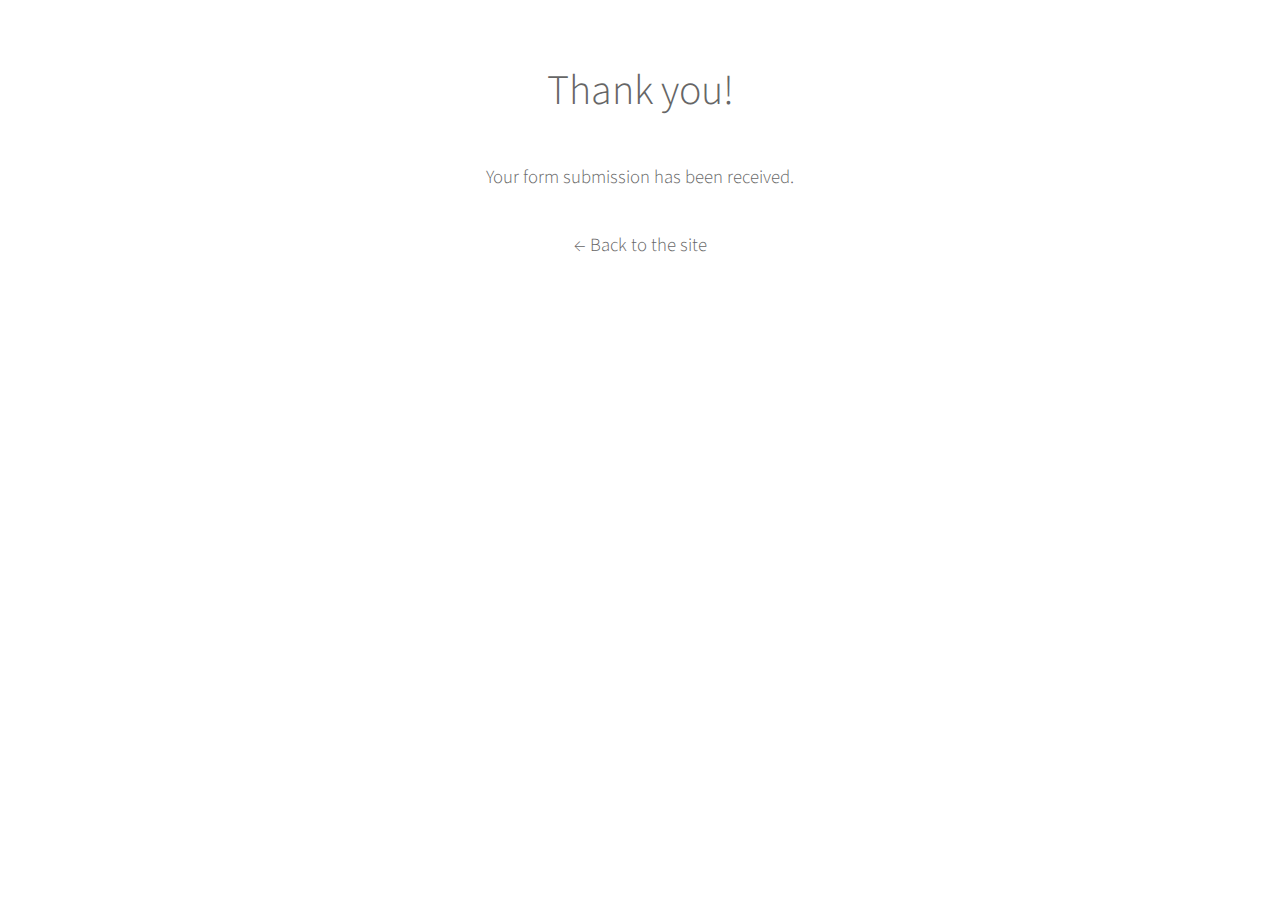
<file: pages/thankyou.html>
<!DOCTYPE html>
<html>
  <head>
    <title>Thank you!</title>
    <meta charset="utf-8" />
    <meta
      name="viewport"
      content="width=device-width, initial-scale=1, user-scalable=no"
    />
    <link rel="stylesheet" href="../assets/css/main.css" />
    <noscript><link rel="stylesheet" href="../assets/css/noscript.css" /></noscript>
  </head>
  <body class="is-preload">
    <div style="text-align: center">
      <div class="">
        <h1>Thank you!</h1>
      </div>
      <p>Your form submission has been received.</p>
      <a style="text-decoration: none; border-bottom: 0px" href="https://shepardchris.com"
        >← Back to the site</a
      >
    </div>
  </body>
</html>
</file>
<file: assets/css/noscript.css>
/*
	Photon by HTML5 UP
	html5up.net | @ajlkn
	Free for personal and commercial use under the CCA 3.0 license (html5up.net/license)
*/

/* Header */

	body.is-preload #header .inner {
		-moz-transform: none;
		-webkit-transform: none;
		-ms-transform: none;
		transform: none;
		opacity: 1;
	}

		body.is-preload #header .inner .actions {
			-moz-transform: none;
			-webkit-transform: none;
			-ms-transform: none;
			transform: none;
			opacity: 1;
		}

	body.is-preload #header:after {
		opacity: 0;
	}
</file>
<file: assets/css/main.css>
@import url("fontawesome-all.min.css");
@import url("https://fonts.googleapis.com/css?family=Source+Sans+Pro:300,300italic,400,400italic");

/*
	Photon by HTML5 UP
	html5up.net | @ajlkn
	Free for personal and commercial use under the CCA 3.0 license (html5up.net/license)
*/

html,
body,
div,
span,
applet,
object,
iframe,
h1,
h2,
h3,
h4,
h5,
h6,
p,
blockquote,
pre,
a,
abbr,
acronym,
address,
big,
cite,
code,
del,
dfn,
em,
img,
ins,
kbd,
q,
s,
samp,
small,
strike,
strong,
sub,
sup,
tt,
var,
b,
u,
i,
center,
dl,
dt,
dd,
ol,
ul,
li,
fieldset,
form,
label,
legend,
table,
caption,
tbody,
tfoot,
thead,
tr,
th,
td,
article,
aside,
canvas,
details,
embed,
figure,
figcaption,
footer,
header,
hgroup,
menu,
nav,
output,
ruby,
section,
summary,
time,
mark,
audio,
video {
  margin: 0;
  padding: 0;
  border: 0;
  font-size: 100%;
  font: inherit;
  vertical-align: baseline;
}

article,
aside,
details,
figcaption,
figure,
footer,
header,
hgroup,
menu,
nav,
section {
  display: block;
}

body {
  line-height: 1;
}

ol,
ul {
  list-style: none;
}

blockquote,
q {
  quotes: none;
}

blockquote:before,
blockquote:after,
q:before,
q:after {
  content: "";
  content: none;
}

table {
  border-collapse: collapse;
  border-spacing: 0;
}

body {
  -webkit-text-size-adjust: none;
}

mark {
  background-color: transparent;
  color: inherit;
}

input::-moz-focus-inner {
  border: 0;
  padding: 0;
}

input,
select,
textarea {
  -moz-appearance: none;
  -webkit-appearance: none;
  -ms-appearance: none;
  appearance: none;
}

/* Basic */

html {
  box-sizing: border-box;
}

*,
*:before,
*:after {
  box-sizing: inherit;
}

body {
  background: #fff;
}

body.is-preload *,
body.is-preload *:before,
body.is-preload *:after {
  -moz-animation: none !important;
  -webkit-animation: none !important;
  -ms-animation: none !important;
  animation: none !important;
  -moz-transition: none !important;
  -webkit-transition: none !important;
  -ms-transition: none !important;
  transition: none !important;
}

body,
input,
select,
textarea {
  color: #666;
  font-family: "Source Sans Pro", Helvetica, sans-serif;
  font-size: 16pt;
  font-weight: 300;
  line-height: 1.65em;
}

a {
  -moz-transition: color 0.2s ease-in-out, border-color 0.2s ease-in-out;
  -webkit-transition: color 0.2s ease-in-out, border-color 0.2s ease-in-out;
  -ms-transition: color 0.2s ease-in-out, border-color 0.2s ease-in-out;
  transition: color 0.2s ease-in-out, border-color 0.2s ease-in-out;
  border-bottom: dotted 1px #666;
  color: inherit;
  text-decoration: none;
}

a:hover {
  border-bottom-color: transparent !important;
  color: #6bd4c8;
}

strong,
b {
  color: #555;
  font-weight: 400;
}

em,
i {
  font-style: italic;
}

p {
  margin: 0 0 2em 0;
}

h1,
h2,
h3,
h4,
h5,
h6 {
  /* color: #555; */
  line-height: 1em;
  margin: 1.5em 0 1em 0;
}

h1 a,
h2 a,
h3 a,
h4 a,
h5 a,
h6 a {
  color: inherit;
  text-decoration: none;
}

h1 {
  font-size: 2.25em;
  line-height: 1.35em;
}

h2 {
  font-size: 2em;
  line-height: 1.35em;
}

h3 {
  font-size: 1.35em;
  line-height: 1.5em;
}

h4 {
  font-size: 1.25em;
  line-height: 1.5em;
}

h5 {
  font-size: 0.9em;
  line-height: 1.5em;
}

h6 {
  font-size: 0.7em;
  line-height: 1.5em;
}

sub {
  font-size: 0.8em;
  position: relative;
  top: 0.5em;
}

sup {
  font-size: 0.8em;
  position: relative;
  top: -0.5em;
}

hr {
  border: 0;
  border-bottom: solid 1px rgba(144, 144, 144, 0.5);
  margin: 2em 0;
}

hr.major {
  margin: 3em 0;
}

blockquote {
  border-left: solid 4px rgba(144, 144, 144, 0.5);
  font-style: italic;
  margin: 0 0 2em 0;
  padding: 0.5em 0 0.5em 2em;
}

code {
  background: rgba(144, 144, 144, 0.075);
  border-radius: 4px;
  border: solid 1px rgba(144, 144, 144, 0.5);
  font-family: "Courier New", monospace;
  font-size: 0.9em;
  margin: 0 0.25em;
  padding: 0.25em 0.65em;
}

pre {
  -webkit-overflow-scrolling: touch;
  font-family: "Courier New", monospace;
  font-size: 0.9em;
  margin: 0 0 2em 0;
}

pre code {
  display: block;
  line-height: 1.75em;
  padding: 1em 1.5em;
  overflow-x: auto;
}

.align-left {
  text-align: left;
}

.align-center {
  text-align: center;
}

.align-right {
  text-align: right;
}

/* Container */

.techicon {
  max-width: 450px;
}

.container {
  margin: 0 auto;
  max-width: calc(100% - 4em);
  width: 60em;
}

.container.xsmall {
  width: 15em;
}

.container.small {
  width: 30em;
}

.container.medium {
  width: 45em;
}

.container.large {
  width: 75em;
}

.container.xlarge {
  width: 90em;
}

.container.max {
  width: 100%;
}

@media screen and (max-width: 980px) {
  .container {
    max-width: 100% !important;
    width: 100% !important;
  }
}

@media screen and (max-width: 480px) {
  .container {
    max-width: calc(100% - 3em);
  }
}

/* Row */

.row {
  display: flex;
  flex-wrap: wrap;
  box-sizing: border-box;
  align-items: stretch;
}

.row > * {
  box-sizing: border-box;
}

.row.gtr-uniform > * > :last-child {
  margin-bottom: 0;
}

.row.aln-left {
  justify-content: flex-start;
}

.row.aln-center {
  justify-content: center;
}

.row.aln-right {
  justify-content: flex-end;
}

.row.aln-top {
  align-items: flex-start;
}

.row.aln-middle {
  align-items: center;
}

.row.aln-bottom {
  align-items: flex-end;
}

.row > .imp {
  order: -1;
}

.row > .col-1 {
  width: 8.33333%;
}

.row > .off-1 {
  margin-left: 8.33333%;
}

.row > .col-2 {
  width: 16.66667%;
}

.row > .off-2 {
  margin-left: 16.66667%;
}

.row > .col-3 {
  width: 25%;
}

.row > .off-3 {
  margin-left: 25%;
}

.row > .col-4 {
  width: 50%;
}

.row > .off-4 {
  margin-left: 33.33333%;
}

.row > .col-5 {
  width: 41.66667%;
}

.row > .off-5 {
  margin-left: 41.66667%;
}

.row > .col-6 {
  width: 50%;
}

.row > .off-6 {
  margin-left: 50%;
}

.row > .col-7 {
  width: 58.33333%;
}

.row > .off-7 {
  margin-left: 58.33333%;
}

.row > .col-8 {
  width: 66.66667%;
}

.row > .off-8 {
  margin-left: 66.66667%;
}

.row > .col-9 {
  width: 75%;
}

.row > .off-9 {
  margin-left: 75%;
}

.row > .col-10 {
  width: 83.33333%;
}

.row > .off-10 {
  margin-left: 83.33333%;
}

.row > .col-11 {
  width: 91.66667%;
}

.row > .off-11 {
  margin-left: 91.66667%;
}

.row > .col-12 {
  width: 100%;
}

.row > .off-12 {
  margin-left: 100%;
}

.row.gtr-0 {
  margin-top: 0;
  margin-left: 0em;
}

.row.gtr-0 > * {
  padding: 0 0 0 0em;
}

.row.gtr-0.gtr-uniform {
  margin-top: 0em;
}

.row.gtr-0.gtr-uniform > * {
  padding-top: 0em;
}

.row.gtr-25 {
  margin-top: 0;
  margin-left: -0.5em;
}

.row.gtr-25 > * {
  padding: 0 0 0 0.5em;
}

.row.gtr-25.gtr-uniform {
  margin-top: -0.5em;
}

.row.gtr-25.gtr-uniform > * {
  padding-top: 0.5em;
}

.row.gtr-50 {
  margin-top: 0;
  margin-left: -1em;
}

.row.gtr-50 > * {
  padding: 0 0 0 1em;
}

.row.gtr-50.gtr-uniform {
  margin-top: -1em;
}

.row.gtr-50.gtr-uniform > * {
  padding-top: 1em;
}

.row {
  margin-top: 0;
  margin-left: -2em;
}

.row > * {
  padding: 0 0 0 2em;
}

.row.gtr-uniform {
  margin-top: -2em;
}

.row.gtr-uniform > * {
  padding-top: 2em;
}

.row.gtr-150 {
  margin-top: 0;
  margin-left: -3em;
}

.row.gtr-150 > * {
  padding: 0 0 0 3em;
}

.row.gtr-150.gtr-uniform {
  margin-top: -3em;
}

.row.gtr-150.gtr-uniform > * {
  padding-top: 3em;
}

.row.gtr-200 {
  margin-top: 0;
  margin-left: -4em;
}

.row.gtr-200 > * {
  padding: 0 0 0 4em;
}

.row.gtr-200.gtr-uniform {
  margin-top: -4em;
}

.row.gtr-200.gtr-uniform > * {
  padding-top: 4em;
}

@media screen and (max-width: 1680px) {
  .row {
    display: flex;
    flex-wrap: wrap;
    box-sizing: border-box;
    align-items: stretch;
  }

  .row > * {
    box-sizing: border-box;
  }

  .row.gtr-uniform > * > :last-child {
    margin-bottom: 0;
  }

  .row.aln-left {
    justify-content: flex-start;
  }

  .row.aln-center {
    justify-content: center;
  }

  .row.aln-right {
    justify-content: flex-end;
  }

  .row.aln-top {
    align-items: flex-start;
  }

  .row.aln-middle {
    align-items: center;
  }

  .row.aln-bottom {
    align-items: flex-end;
  }

  .row > .imp-xlarge {
    order: -1;
  }

  .row > .col-1-xlarge {
    width: 8.33333%;
  }

  .row > .off-1-xlarge {
    margin-left: 8.33333%;
  }

  .row > .col-2-xlarge {
    width: 16.66667%;
  }

  .row > .off-2-xlarge {
    margin-left: 16.66667%;
  }

  .row > .col-3-xlarge {
    width: 25%;
  }

  .row > .off-3-xlarge {
    margin-left: 25%;
  }

  .row > .col-4-xlarge {
    width: 33.33333%;
  }

  .row > .off-4-xlarge {
    margin-left: 33.33333%;
  }

  .row > .col-5-xlarge {
    width: 41.66667%;
  }

  .row > .off-5-xlarge {
    margin-left: 41.66667%;
  }

  .row > .col-6-xlarge {
    width: 50%;
  }

  .row > .off-6-xlarge {
    margin-left: 50%;
  }

  .row > .col-7-xlarge {
    width: 58.33333%;
  }

  .row > .off-7-xlarge {
    margin-left: 58.33333%;
  }

  .row > .col-8-xlarge {
    width: 66.66667%;
  }

  .row > .off-8-xlarge {
    margin-left: 66.66667%;
  }

  .row > .col-9-xlarge {
    width: 75%;
  }

  .row > .off-9-xlarge {
    margin-left: 75%;
  }

  .row > .col-10-xlarge {
    width: 83.33333%;
  }

  .row > .off-10-xlarge {
    margin-left: 83.33333%;
  }

  .row > .col-11-xlarge {
    width: 91.66667%;
  }

  .row > .off-11-xlarge {
    margin-left: 91.66667%;
  }

  .row > .col-12-xlarge {
    width: 100%;
  }

  .row > .off-12-xlarge {
    margin-left: 100%;
  }

  .row.gtr-0 {
    margin-top: 0;
    margin-left: 0em;
  }

  .row.gtr-0 > * {
    padding: 0 0 0 0em;
  }

  .row.gtr-0.gtr-uniform {
    margin-top: 0em;
  }

  .row.gtr-0.gtr-uniform > * {
    padding-top: 0em;
  }

  .row.gtr-25 {
    margin-top: 0;
    margin-left: -0.5em;
  }

  .row.gtr-25 > * {
    padding: 0 0 0 0.5em;
  }

  .row.gtr-25.gtr-uniform {
    margin-top: -0.5em;
  }

  .row.gtr-25.gtr-uniform > * {
    padding-top: 0.5em;
  }

  .row.gtr-50 {
    margin-top: 0;
    margin-left: -1em;
  }

  .row.gtr-50 > * {
    padding: 0 0 0 1em;
  }

  .row.gtr-50.gtr-uniform {
    margin-top: -1em;
  }

  .row.gtr-50.gtr-uniform > * {
    padding-top: 1em;
  }

  .row {
    margin-top: 0;
    margin-left: -2em;
  }

  .row > * {
    padding: 0 0 0 2em;
  }

  .row.gtr-uniform {
    margin-top: -2em;
  }

  .row.gtr-uniform > * {
    padding-top: 2em;
  }

  .row.gtr-150 {
    margin-top: 0;
    margin-left: -3em;
  }

  .row.gtr-150 > * {
    padding: 0 0 0 3em;
  }

  .row.gtr-150.gtr-uniform {
    margin-top: -3em;
  }

  .row.gtr-150.gtr-uniform > * {
    padding-top: 3em;
  }

  .row.gtr-200 {
    margin-top: 0;
    margin-left: -4em;
  }

  .row.gtr-200 > * {
    padding: 0 0 0 4em;
  }

  .row.gtr-200.gtr-uniform {
    margin-top: -4em;
  }

  .row.gtr-200.gtr-uniform > * {
    padding-top: 4em;
  }
}

@media screen and (max-width: 1140px) {
  .row {
    display: flex;
    flex-wrap: wrap;
    box-sizing: border-box;
    align-items: stretch;
  }

  .row > * {
    box-sizing: border-box;
  }

  .row.gtr-uniform > * > :last-child {
    margin-bottom: 0;
  }

  .row.aln-left {
    justify-content: flex-start;
  }

  .row.aln-center {
    justify-content: center;
  }

  .row.aln-right {
    justify-content: flex-end;
  }

  .row.aln-top {
    align-items: flex-start;
  }

  .row.aln-middle {
    align-items: center;
  }

  .row.aln-bottom {
    align-items: flex-end;
  }

  .row > .imp-large {
    order: -1;
  }

  .row > .col-1-large {
    width: 8.33333%;
  }

  .row > .off-1-large {
    margin-left: 8.33333%;
  }

  .row > .col-2-large {
    width: 16.66667%;
  }

  .row > .off-2-large {
    margin-left: 16.66667%;
  }

  .row > .col-3-large {
    width: 25%;
  }

  .row > .off-3-large {
    margin-left: 25%;
  }

  .row > .col-4-large {
    width: 33.33333%;
  }

  .row > .off-4-large {
    margin-left: 33.33333%;
  }

  .row > .col-5-large {
    width: 41.66667%;
  }

  .row > .off-5-large {
    margin-left: 41.66667%;
  }

  .row > .col-6-large {
    width: 50%;
  }

  .row > .off-6-large {
    margin-left: 50%;
  }

  .row > .col-7-large {
    width: 58.33333%;
  }

  .row > .off-7-large {
    margin-left: 58.33333%;
  }

  .row > .col-8-large {
    width: 66.66667%;
  }

  .row > .off-8-large {
    margin-left: 66.66667%;
  }

  .row > .col-9-large {
    width: 75%;
  }

  .row > .off-9-large {
    margin-left: 75%;
  }

  .row > .col-10-large {
    width: 83.33333%;
  }

  .row > .off-10-large {
    margin-left: 83.33333%;
  }

  .row > .col-11-large {
    width: 91.66667%;
  }

  .row > .off-11-large {
    margin-left: 91.66667%;
  }

  .row > .col-12-large {
    width: 100%;
  }

  .row > .off-12-large {
    margin-left: 100%;
  }

  .row.gtr-0 {
    margin-top: 0;
    margin-left: 0em;
  }

  .row.gtr-0 > * {
    padding: 0 0 0 0em;
  }

  .row.gtr-0.gtr-uniform {
    margin-top: 0em;
  }

  .row.gtr-0.gtr-uniform > * {
    padding-top: 0em;
  }

  .row.gtr-25 {
    margin-top: 0;
    margin-left: -0.5em;
  }

  .row.gtr-25 > * {
    padding: 0 0 0 0.5em;
  }

  .row.gtr-25.gtr-uniform {
    margin-top: -0.5em;
  }

  .row.gtr-25.gtr-uniform > * {
    padding-top: 0.5em;
  }

  .row.gtr-50 {
    margin-top: 0;
    margin-left: -1em;
  }

  .row.gtr-50 > * {
    padding: 0 0 0 1em;
  }

  .row.gtr-50.gtr-uniform {
    margin-top: -1em;
  }

  .row.gtr-50.gtr-uniform > * {
    padding-top: 1em;
  }

  .row {
    margin-top: 0;
    margin-left: -2em;
  }

  .row > * {
    padding: 0 0 0 2em;
  }

  .row.gtr-uniform {
    margin-top: -2em;
  }

  .row.gtr-uniform > * {
    padding-top: 2em;
  }

  .row.gtr-150 {
    margin-top: 0;
    margin-left: -3em;
  }

  .row.gtr-150 > * {
    padding: 0 0 0 3em;
  }

  .row.gtr-150.gtr-uniform {
    margin-top: -3em;
  }

  .row.gtr-150.gtr-uniform > * {
    padding-top: 3em;
  }

  .row.gtr-200 {
    margin-top: 0;
    margin-left: -4em;
  }

  .row.gtr-200 > * {
    padding: 0 0 0 4em;
  }

  .row.gtr-200.gtr-uniform {
    margin-top: -4em;
  }

  .row.gtr-200.gtr-uniform > * {
    padding-top: 4em;
  }
}

@media screen and (max-width: 980px) {
  .row {
    display: flex;
    flex-wrap: wrap;
    box-sizing: border-box;
    align-items: stretch;
  }

  .row > * {
    box-sizing: border-box;
  }

  .row.gtr-uniform > * > :last-child {
    margin-bottom: 0;
  }

  .row.aln-left {
    justify-content: flex-start;
  }

  .row.aln-center {
    justify-content: center;
  }

  .row.aln-right {
    justify-content: flex-end;
  }

  .row.aln-top {
    align-items: flex-start;
  }

  .row.aln-middle {
    align-items: center;
  }

  .row.aln-bottom {
    align-items: flex-end;
  }

  .row > .imp-medium {
    order: -1;
  }

  .row > .col-1-medium {
    width: 8.33333%;
  }

  .row > .off-1-medium {
    margin-left: 8.33333%;
  }

  .row > .col-2-medium {
    width: 16.66667%;
  }

  .row > .off-2-medium {
    margin-left: 16.66667%;
  }

  .row > .col-3-medium {
    width: 25%;
  }

  .row > .off-3-medium {
    margin-left: 25%;
  }

  .row > .col-4-medium {
    width: 33.33333%;
  }

  .row > .off-4-medium {
    margin-left: 33.33333%;
  }

  .row > .col-5-medium {
    width: 41.66667%;
  }

  .row > .off-5-medium {
    margin-left: 41.66667%;
  }

  .row > .col-6-medium {
    width: 50%;
  }

  .row > .off-6-medium {
    margin-left: 50%;
  }

  .row > .col-7-medium {
    width: 58.33333%;
  }

  .row > .off-7-medium {
    margin-left: 58.33333%;
  }

  .row > .col-8-medium {
    width: 66.66667%;
  }

  .row > .off-8-medium {
    margin-left: 66.66667%;
  }

  .row > .col-9-medium {
    width: 75%;
  }

  .row > .off-9-medium {
    margin-left: 75%;
  }

  .row > .col-10-medium {
    width: 83.33333%;
  }

  .row > .off-10-medium {
    margin-left: 83.33333%;
  }

  .row > .col-11-medium {
    width: 91.66667%;
  }

  .row > .off-11-medium {
    margin-left: 91.66667%;
  }

  .row > .col-12-medium {
    width: 100%;
  }

  .row > .off-12-medium {
    margin-left: 100%;
  }

  .row.gtr-0 {
    margin-top: 0;
    margin-left: 0em;
  }

  .row.gtr-0 > * {
    padding: 0 0 0 0em;
  }

  .row.gtr-0.gtr-uniform {
    margin-top: 0em;
  }

  .row.gtr-0.gtr-uniform > * {
    padding-top: 0em;
  }

  .row.gtr-25 {
    margin-top: 0;
    margin-left: -0.5em;
  }

  .row.gtr-25 > * {
    padding: 0 0 0 0.5em;
  }

  .row.gtr-25.gtr-uniform {
    margin-top: -0.5em;
  }

  .row.gtr-25.gtr-uniform > * {
    padding-top: 0.5em;
  }

  .row.gtr-50 {
    margin-top: 0;
    margin-left: -1em;
  }

  .row.gtr-50 > * {
    padding: 0 0 0 1em;
  }

  .row.gtr-50.gtr-uniform {
    margin-top: -1em;
  }

  .row.gtr-50.gtr-uniform > * {
    padding-top: 1em;
  }

  .row {
    margin-top: 0;
    margin-left: -2em;
  }

  .row > * {
    padding: 0 0 0 2em;
  }

  .row.gtr-uniform {
    margin-top: -2em;
  }

  .row.gtr-uniform > * {
    padding-top: 2em;
  }

  .row.gtr-150 {
    margin-top: 0;
    margin-left: -3em;
  }

  .row.gtr-150 > * {
    padding: 0 0 0 3em;
  }

  .row.gtr-150.gtr-uniform {
    margin-top: -3em;
  }

  .row.gtr-150.gtr-uniform > * {
    padding-top: 3em;
  }

  .row.gtr-200 {
    margin-top: 0;
    margin-left: -4em;
  }

  .row.gtr-200 > * {
    padding: 0 0 0 4em;
  }

  .row.gtr-200.gtr-uniform {
    margin-top: -4em;
  }

  .row.gtr-200.gtr-uniform > * {
    padding-top: 4em;
  }
}

@media screen and (max-width: 736px) {
  .row {
    display: flex;
    flex-wrap: wrap;
    box-sizing: border-box;
    align-items: stretch;
  }

  .row > * {
    box-sizing: border-box;
  }

  .row.gtr-uniform > * > :last-child {
    margin-bottom: 0;
  }

  .row.aln-left {
    justify-content: flex-start;
  }

  .row.aln-center {
    justify-content: center;
  }

  .row.aln-right {
    justify-content: flex-end;
  }

  .row.aln-top {
    align-items: flex-start;
  }

  .row.aln-middle {
    align-items: center;
  }

  .row.aln-bottom {
    align-items: flex-end;
  }

  .row > .imp-small {
    order: -1;
  }

  .row > .col-1-small {
    width: 8.33333%;
  }

  .row > .off-1-small {
    margin-left: 8.33333%;
  }

  .row > .col-2-small {
    width: 16.66667%;
  }

  .row > .off-2-small {
    margin-left: 16.66667%;
  }

  .row > .col-3-small {
    width: 25%;
  }

  .row > .off-3-small {
    margin-left: 25%;
  }

  .row > .col-4-small {
    width: 33.33333%;
  }

  .row > .off-4-small {
    margin-left: 33.33333%;
  }

  .row > .col-5-small {
    width: 41.66667%;
  }

  .row > .off-5-small {
    margin-left: 41.66667%;
  }

  .row > .col-6-small {
    width: 50%;
  }

  .row > .off-6-small {
    margin-left: 50%;
  }

  .row > .col-7-small {
    width: 58.33333%;
  }

  .row > .off-7-small {
    margin-left: 58.33333%;
  }

  .row > .col-8-small {
    width: 66.66667%;
  }

  .row > .off-8-small {
    margin-left: 66.66667%;
  }

  .row > .col-9-small {
    width: 75%;
  }

  .row > .off-9-small {
    margin-left: 75%;
  }

  .row > .col-10-small {
    width: 83.33333%;
  }

  .row > .off-10-small {
    margin-left: 83.33333%;
  }

  .row > .col-11-small {
    width: 91.66667%;
  }

  .row > .off-11-small {
    margin-left: 91.66667%;
  }

  .row > .col-12-small {
    width: 100%;
  }

  .row > .off-12-small {
    margin-left: 100%;
  }

  .row.gtr-0 {
    margin-top: 0;
    margin-left: 0em;
  }

  .row.gtr-0 > * {
    padding: 0 0 0 0em;
  }

  .row.gtr-0.gtr-uniform {
    margin-top: 0em;
  }

  .row.gtr-0.gtr-uniform > * {
    padding-top: 0em;
  }

  .row.gtr-25 {
    margin-top: 0;
    margin-left: -0.5em;
  }

  .row.gtr-25 > * {
    padding: 0 0 0 0.5em;
  }

  .row.gtr-25.gtr-uniform {
    margin-top: -0.5em;
  }

  .row.gtr-25.gtr-uniform > * {
    padding-top: 0.5em;
  }

  .row.gtr-50 {
    margin-top: 0;
    margin-left: -1em;
  }

  .row.gtr-50 > * {
    padding: 0 0 0 1em;
  }

  .row.gtr-50.gtr-uniform {
    margin-top: -1em;
  }

  .row.gtr-50.gtr-uniform > * {
    padding-top: 1em;
  }

  .row {
    margin-top: 0;
    margin-left: -2em;
  }

  .row > * {
    padding: 0 0 0 2em;
  }

  .row.gtr-uniform {
    margin-top: -2em;
  }

  .row.gtr-uniform > * {
    padding-top: 2em;
  }

  .row.gtr-150 {
    margin-top: 0;
    margin-left: -3em;
  }

  .row.gtr-150 > * {
    padding: 0 0 0 3em;
  }

  .row.gtr-150.gtr-uniform {
    margin-top: -3em;
  }

  .row.gtr-150.gtr-uniform > * {
    padding-top: 3em;
  }

  .row.gtr-200 {
    margin-top: 0;
    margin-left: -4em;
  }

  .row.gtr-200 > * {
    padding: 0 0 0 4em;
  }

  .row.gtr-200.gtr-uniform {
    margin-top: -4em;
  }

  .row.gtr-200.gtr-uniform > * {
    padding-top: 4em;
  }
}

@media screen and (max-width: 480px) {
  .row {
    display: flex;
    flex-wrap: wrap;
    box-sizing: border-box;
    align-items: stretch;
  }

  .row > * {
    box-sizing: border-box;
  }

  .row.gtr-uniform > * > :last-child {
    margin-bottom: 0;
  }

  .row.aln-left {
    justify-content: flex-start;
  }

  .row.aln-center {
    justify-content: center;
  }

  .row.aln-right {
    justify-content: flex-end;
  }

  .row.aln-top {
    align-items: flex-start;
  }

  .row.aln-middle {
    align-items: center;
  }

  .row.aln-bottom {
    align-items: flex-end;
  }

  .row > .imp-xsmall {
    order: -1;
  }

  .row > .col-1-xsmall {
    width: 8.33333%;
  }

  .row > .off-1-xsmall {
    margin-left: 8.33333%;
  }

  .row > .col-2-xsmall {
    width: 16.66667%;
  }

  .row > .off-2-xsmall {
    margin-left: 16.66667%;
  }

  .row > .col-3-xsmall {
    width: 25%;
  }

  .row > .off-3-xsmall {
    margin-left: 25%;
  }

  .row > .col-4-xsmall {
    width: 33.33333%;
  }

  .row > .off-4-xsmall {
    margin-left: 33.33333%;
  }

  .row > .col-5-xsmall {
    width: 41.66667%;
  }

  .row > .off-5-xsmall {
    margin-left: 41.66667%;
  }

  .row > .col-6-xsmall {
    width: 50%;
  }

  .row > .off-6-xsmall {
    margin-left: 50%;
  }

  .row > .col-7-xsmall {
    width: 58.33333%;
  }

  .row > .off-7-xsmall {
    margin-left: 58.33333%;
  }

  .row > .col-8-xsmall {
    width: 66.66667%;
  }

  .row > .off-8-xsmall {
    margin-left: 66.66667%;
  }

  .row > .col-9-xsmall {
    width: 75%;
  }

  .row > .off-9-xsmall {
    margin-left: 75%;
  }

  .row > .col-10-xsmall {
    width: 83.33333%;
  }

  .row > .off-10-xsmall {
    margin-left: 83.33333%;
  }

  .row > .col-11-xsmall {
    width: 91.66667%;
  }

  .row > .off-11-xsmall {
    margin-left: 91.66667%;
  }

  .row > .col-12-xsmall {
    width: 100%;
  }

  .row > .off-12-xsmall {
    margin-left: 100%;
  }

  .row.gtr-0 {
    margin-top: 0;
    margin-left: 0em;
  }

  .row.gtr-0 > * {
    padding: 0 0 0 0em;
  }

  .row.gtr-0.gtr-uniform {
    margin-top: 0em;
  }

  .row.gtr-0.gtr-uniform > * {
    padding-top: 0em;
  }

  .row.gtr-25 {
    margin-top: 0;
    margin-left: -0.5em;
  }

  .row.gtr-25 > * {
    padding: 0 0 0 0.5em;
  }

  .row.gtr-25.gtr-uniform {
    margin-top: -0.5em;
  }

  .row.gtr-25.gtr-uniform > * {
    padding-top: 0.5em;
  }

  .row.gtr-50 {
    margin-top: 0;
    margin-left: -1em;
  }

  .row.gtr-50 > * {
    padding: 0 0 0 1em;
  }

  .row.gtr-50.gtr-uniform {
    margin-top: -1em;
  }

  .row.gtr-50.gtr-uniform > * {
    padding-top: 1em;
  }

  .row {
    margin-top: 0;
    margin-left: -2em;
  }

  .row > * {
    padding: 0 0 0 2em;
  }

  .row.gtr-uniform {
    margin-top: -2em;
  }

  .row.gtr-uniform > * {
    padding-top: 2em;
  }

  .row.gtr-150 {
    margin-top: 0;
    margin-left: -3em;
  }

  .row.gtr-150 > * {
    padding: 0 0 0 3em;
  }

  .row.gtr-150.gtr-uniform {
    margin-top: -3em;
  }

  .row.gtr-150.gtr-uniform > * {
    padding-top: 3em;
  }

  .row.gtr-200 {
    margin-top: 0;
    margin-left: -4em;
  }

  .row.gtr-200 > * {
    padding: 0 0 0 4em;
  }

  .row.gtr-200.gtr-uniform {
    margin-top: -4em;
  }

  .row.gtr-200.gtr-uniform > * {
    padding-top: 4em;
  }
}

@media screen and (max-width: 320px) {
  .row {
    display: flex;
    flex-wrap: wrap;
    box-sizing: border-box;
    align-items: stretch;
  }

  .row > * {
    box-sizing: border-box;
  }

  .row.gtr-uniform > * > :last-child {
    margin-bottom: 0;
  }

  .row.aln-left {
    justify-content: flex-start;
  }

  .row.aln-center {
    justify-content: center;
  }

  .row.aln-right {
    justify-content: flex-end;
  }

  .row.aln-top {
    align-items: flex-start;
  }

  .row.aln-middle {
    align-items: center;
  }

  .row.aln-bottom {
    align-items: flex-end;
  }

  .row > .imp-xxsmall {
    order: -1;
  }

  .row > .col-1-xxsmall {
    width: 8.33333%;
  }

  .row > .off-1-xxsmall {
    margin-left: 8.33333%;
  }

  .row > .col-2-xxsmall {
    width: 16.66667%;
  }

  .row > .off-2-xxsmall {
    margin-left: 16.66667%;
  }

  .row > .col-3-xxsmall {
    width: 25%;
  }

  .row > .off-3-xxsmall {
    margin-left: 25%;
  }

  .row > .col-4-xxsmall {
    width: 33.33333%;
  }

  .row > .off-4-xxsmall {
    margin-left: 33.33333%;
  }

  .row > .col-5-xxsmall {
    width: 41.66667%;
  }

  .row > .off-5-xxsmall {
    margin-left: 41.66667%;
  }

  .row > .col-6-xxsmall {
    width: 50%;
  }

  .row > .off-6-xxsmall {
    margin-left: 50%;
  }

  .row > .col-7-xxsmall {
    width: 58.33333%;
  }

  .row > .off-7-xxsmall {
    margin-left: 58.33333%;
  }

  .row > .col-8-xxsmall {
    width: 66.66667%;
  }

  .row > .off-8-xxsmall {
    margin-left: 66.66667%;
  }

  .row > .col-9-xxsmall {
    width: 75%;
  }

  .row > .off-9-xxsmall {
    margin-left: 75%;
  }

  .row > .col-10-xxsmall {
    width: 83.33333%;
  }

  .row > .off-10-xxsmall {
    margin-left: 83.33333%;
  }

  .row > .col-11-xxsmall {
    width: 91.66667%;
  }

  .row > .off-11-xxsmall {
    margin-left: 91.66667%;
  }

  .row > .col-12-xxsmall {
    width: 100%;
  }

  .row > .off-12-xxsmall {
    margin-left: 100%;
  }

  .row.gtr-0 {
    margin-top: 0;
    margin-left: 0em;
  }

  .row.gtr-0 > * {
    padding: 0 0 0 0em;
  }

  .row.gtr-0.gtr-uniform {
    margin-top: 0em;
  }

  .row.gtr-0.gtr-uniform > * {
    padding-top: 0em;
  }

  .row.gtr-25 {
    margin-top: 0;
    margin-left: -0.5em;
  }

  .row.gtr-25 > * {
    padding: 0 0 0 0.5em;
  }

  .row.gtr-25.gtr-uniform {
    margin-top: -0.5em;
  }

  .row.gtr-25.gtr-uniform > * {
    padding-top: 0.5em;
  }

  .row.gtr-50 {
    margin-top: 0;
    margin-left: -1em;
  }

  .row.gtr-50 > * {
    padding: 0 0 0 1em;
  }

  .row.gtr-50.gtr-uniform {
    margin-top: -1em;
  }

  .row.gtr-50.gtr-uniform > * {
    padding-top: 1em;
  }

  .row {
    margin-top: 0;
    margin-left: -2em;
  }

  .row > * {
    padding: 0 0 0 2em;
  }

  .row.gtr-uniform {
    margin-top: -2em;
  }

  .row.gtr-uniform > * {
    padding-top: 2em;
  }

  .row.gtr-150 {
    margin-top: 0;
    margin-left: -3em;
  }

  .row.gtr-150 > * {
    padding: 0 0 0 3em;
  }

  .row.gtr-150.gtr-uniform {
    margin-top: -3em;
  }

  .row.gtr-150.gtr-uniform > * {
    padding-top: 3em;
  }

  .row.gtr-200 {
    margin-top: 0;
    margin-left: -4em;
  }

  .row.gtr-200 > * {
    padding: 0 0 0 4em;
  }

  .row.gtr-200.gtr-uniform {
    margin-top: -4em;
  }

  .row.gtr-200.gtr-uniform > * {
    padding-top: 4em;
  }
}

/* Section/Article */

.htmlicon + span {
  position: absolute;
  margin-top: 70px;
  margin-left: -58px;
  border-bottom: 2px solid black;
  visibility: hidden;
}

.htmlicon:hover + span {
  visibility: visible;
}

section.special,
article.special {
  text-align: center;
}

header p {
  color: #999;
  margin: 0 0 1.5em 0;
  position: relative;
}

header h2 + p {
  font-size: 1.25em;
  line-height: 1.5em;
  margin-top: -1em;
}

header h3 + p {
  font-size: 1.1em;
  line-height: 1.5em;
  margin-top: -0.8em;
}

header h4 + p,
header h5 + p,
header h6 + p {
  font-size: 0.9em;
  line-height: 1.5em;
  margin-top: -0.6em;
}

header.major {
  margin: 0 0 1em 0;
}

header.major:after {
  background: rgba(144, 144, 144, 0.5);
  content: "";
  display: inline-block;
  height: 1px;
  margin-top: 1.5em;
  width: 6em;
}

header.whiteafter:after {
  background: rgba(255, 255, 255, 0.5);
  content: "";
  display: inline-block;
  height: 1px;
  margin-top: 1.5em;
  width: 6em;
}

header.major h2,
header.major h3,
header.major h4,
header.major h5,
header.major h6 {
  margin: 0;
}

header.major p {
  margin: 0.7em 0 0 0;
}

header.special {
  text-align: center;
}

/* Form */

form {
  margin: 0 0 2em 0;
}

label {
  color: #555;
  display: block;
  font-size: 0.9em;
  font-weight: 400;
  margin: 0 0 1em 0;
}

input[type="text"],
input[type="password"],
input[type="email"],
select,
textarea {
  -moz-appearance: none;
  -webkit-appearance: none;
  -ms-appearance: none;
  appearance: none;
  background: rgba(144, 144, 144, 0.075);
  border-radius: 4px;
  border: none;
  border: solid 1px rgba(144, 144, 144, 0.5);
  color: inherit;
  display: block;
  outline: 0;
  padding: 0 1em;
  text-decoration: none;
  width: 100%;
}

input[type="text"]:invalid,
input[type="password"]:invalid,
input[type="email"]:invalid,
select:invalid,
textarea:invalid {
  box-shadow: none;
}

input[type="text"]:focus,
input[type="password"]:focus,
input[type="email"]:focus,
select:focus,
textarea:focus {
  border-color: #6bd4c8;
}

select {
  background-image: url("data:image/svg+xml;charset=utf8,%3Csvg xmlns='http://www.w3.org/2000/svg' width='40' height='40' preserveAspectRatio='none' viewBox='0 0 40 40'%3E%3Cpath d='M9.4,12.3l10.4,10.4l10.4-10.4c0.2-0.2,0.5-0.4,0.9-0.4c0.3,0,0.6,0.1,0.9,0.4l3.3,3.3c0.2,0.2,0.4,0.5,0.4,0.9 c0,0.4-0.1,0.6-0.4,0.9L20.7,31.9c-0.2,0.2-0.5,0.4-0.9,0.4c-0.3,0-0.6-0.1-0.9-0.4L4.3,17.3c-0.2-0.2-0.4-0.5-0.4-0.9 c0-0.4,0.1-0.6,0.4-0.9l3.3-3.3c0.2-0.2,0.5-0.4,0.9-0.4S9.1,12.1,9.4,12.3z' fill='rgba(144, 144, 144, 0.5)' /%3E%3C/svg%3E");
  background-size: 1.25rem;
  background-repeat: no-repeat;
  background-position: calc(100% - 1rem) center;
  height: 2.75em;
  padding-right: 2.75em;
  text-overflow: ellipsis;
}

select option {
  color: #555;
  background: #fff;
}

select:focus::-ms-value {
  background-color: transparent;
}

select::-ms-expand {
  display: none;
}

input[type="text"],
input[type="password"],
input[type="email"],
select {
  height: 2.75em;
}

textarea {
  padding: 0.75em 1em;
}

input[type="checkbox"],
input[type="radio"] {
  -moz-appearance: none;
  -webkit-appearance: none;
  -ms-appearance: none;
  appearance: none;
  display: block;
  float: left;
  margin-right: -2em;
  opacity: 0;
  width: 1em;
  z-index: -1;
}

input[type="checkbox"] + label,
input[type="radio"] + label {
  text-decoration: none;
  color: #666;
  cursor: pointer;
  display: inline-block;
  font-size: 1em;
  font-weight: 300;
  padding-left: 2.4em;
  padding-right: 0.75em;
  position: relative;
}

input[type="checkbox"] + label:before,
input[type="radio"] + label:before {
  -moz-osx-font-smoothing: grayscale;
  -webkit-font-smoothing: antialiased;
  display: inline-block;
  font-style: normal;
  font-variant: normal;
  text-rendering: auto;
  line-height: 1;
  text-transform: none !important;
  font-family: "Font Awesome 5 Free";
  font-weight: 900;
}

input[type="checkbox"] + label:before,
input[type="radio"] + label:before {
  background: rgba(144, 144, 144, 0.075);
  border-radius: 4px;
  border: solid 1px rgba(144, 144, 144, 0.5);
  content: "";
  display: inline-block;
  font-size: 0.8em;
  height: 2.0625em;
  left: 0;
  line-height: 2.0625em;
  position: absolute;
  text-align: center;
  top: 0;
  width: 2.0625em;
}

input[type="checkbox"]:checked + label:before,
input[type="radio"]:checked + label:before {
  background: #666666;
  border-color: #666666;
  color: #ffffff;
  content: "\f00c";
}

input[type="checkbox"]:focus + label:before,
input[type="radio"]:focus + label:before {
  border-color: #6bd4c8;
}

input[type="checkbox"] + label:before {
  border-radius: 4px;
}

input[type="radio"] + label:before {
  border-radius: 100%;
}

::-webkit-input-placeholder {
  color: #999 !important;
  opacity: 1;
}

:-moz-placeholder {
  color: #999 !important;
  opacity: 1;
}

::-moz-placeholder {
  color: #999 !important;
  opacity: 1;
}

:-ms-input-placeholder {
  color: #999 !important;
  opacity: 1;
}

/* Box */

.box {
  border-radius: 4px;
  border: solid 1px rgba(144, 144, 144, 0.5);
  margin-bottom: 2em;
  padding: 1.5em;
}

.box > :last-child,
.box > :last-child > :last-child,
.box > :last-child > :last-child > :last-child {
  margin-bottom: 0;
}

.box.alt {
  border: 0;
  border-radius: 0;
  padding: 0;
}

/* Icon */

.icon {
  text-decoration: none;
  border-bottom: none;
  position: relative;
}

.icon:before {
  -moz-osx-font-smoothing: grayscale;
  -webkit-font-smoothing: antialiased;
  display: inline-block;
  font-style: normal;
  font-variant: normal;
  text-rendering: auto;
  line-height: 1;
  text-transform: none !important;
  font-family: "Font Awesome 5 Free";
  font-weight: 400;
}

.icon > .label {
  display: none;
}

.icon:before {
  line-height: inherit;
}

.icon.solid:before {
  font-weight: 900 !important;
}

.icon.brands:before {
  font-family: "Font Awesome 5 Brands";
}

.icon.style1:before {
  color: #c3e895;
}

.icon.style2:before {
  color: #8addaa;
}

.icon.style3:before {
  color: #6bd4c8;
}

.icon.style4:before {
  color: #57aed3;
}

.icon.style5:before {
  color: #4a87d3;
}

.icon.style6:before {
  color: #6b88e6;
}

.icon.major {
  text-decoration: none;
  color: #555;
  cursor: default;
  display: inline-block;
  margin: 0 0 1.5em 0;
}

.icon.major:before {
  -moz-osx-font-smoothing: grayscale;
  -webkit-font-smoothing: antialiased;
  display: inline-block;
  font-style: normal;
  font-variant: normal;
  text-rendering: auto;
  line-height: 1;
  text-transform: none !important;
  font-family: "Font Awesome 5 Free";
  font-weight: 400;
}

.icon.major:before {
  font-size: 4em;
  line-height: 1em;
}

/* Image */
/* .static {
  position: absolute;
}
.static:hover {
  opacity: 0;
} */

.cracker {
  background-image: url("../../images/productivity\ image.jpg");
  background-repeat: no-repeat;
  background-position: center;
  background-size: cover;
}

.phavorites {
  background-image: url("../../images/phish-logo-black.jpg");
  background-repeat: no-repeat;
  background-position: center;
  background-size: cover;
}

.cocktail {
  background-image: url("../../images/barthumbnail.png");
  background-repeat: no-repeat;
  background-position: center;
  background-size: cover;
  height: 345px;
}

/* .cocktailgif {
  background-image: url("../../images/cocktail gif from ezgif.gif");
  background-repeat: no-repeat;
  background-position: center;
  background-size: cover;
  border-radius: 15px;
  height: 345px;
} */

.hairsalon {
  background-image: url("../../images/hairsalonthumbnail.png");
  background-repeat: no-repeat;
  background-position: center;
  background-size: cover;
  height: 345px;
}

/* .hairsalongif {
  background-image: url("../../images/hairsalongifwithoutscroll.gif");
  background-repeat: no-repeat;
  background-position: center;
  background-size: cover;
  border-radius: 15px;
  height: 345px;
} */

.learningPhoto {
  background-image: url("../../images/learning-photo.jpg");
  background-repeat: no-repeat;
  background-position: center;
  background-size: cover;
}

.forgettingCurve {
  background-image: url("../../images/Forgetting_curve_decline.png");
  background-repeat: no-repeat;
  background-position: center;
  background-size: contain;
}

.flatteningForgettingCurve {
  background-image: url("../../images/flattening-forgetting-curve.png");
  background-repeat: no-repeat;
  background-position: center;
  background-size: contain;
}

.ankiExample {
  background-image: url("../../images/anki-example.png");
  background-repeat: no-repeat;
  background-position: center;
  background-size: contain;
}

.picOfMe2 {
  /* padding: 50px 60px; */
  /* border-radius: 25%; */
  background-image: url("../../images/picOfMeSmall.png");
  /* background-position-x: -15px;
  background-position-y: -160px; */
  /* background-size: 350px; */
  border: 3px solid white;
  background-repeat: no-repeat;
  background-position: center;
  background-size: contain;
}

.image {
  border-radius: 4px;
  border: 0;
  display: inline-block;
  position: relative;
}

.image img {
  border-radius: 4px;
  display: block;
}

.image.left {
  float: left;
  padding: 0 1.5em 1em 0;
  top: 0.25em;
}

.image.right {
  float: right;
  padding: 0 0 1em 1.5em;
  top: 0.25em;
}

.image.left,
.image.right {
  max-width: 40%;
}

.image.left img,
.image.right img {
  width: 100%;
}

.image.fit {
  display: block;
  margin: 0 0 2em 0;
  width: 100%;
  height: 345px;
  border-radius: 15px;
  /* ^ height custom */
}

.image.fit img {
  width: 100%;
  border-radius: 15px;
}

.inner > div {
  margin-bottom: 55px;
}
.picOfMe {
  padding: 50px 60px;
  border-radius: 50%;
  background-image: url(https://pbs.twimg.com/profile_images/1500567065786302468/Q2TzqKq8_400x400.jpg);
  background-position-x: -15px;
  background-position-y: -160px;
  background-size: 150px;
  border: 3px solid white;
}

#gizVideo {
  display: none;
  position: fixed;
  width: 48rem;
  height: 36rem;
  top: 50%;
  left: 50%;
  margin-left: -24rem;
  margin-top: -18rem;
  border-radius: 0.5rem;
  background: white;
}
.gizContainer {
  display: flex;
  justify-content: center;
  align-items: center;
  /* margin-left: 10px; */
  width: 100%;
}
.leavePopUp {
  cursor: pointer;
}
.exitDiv {
  display: flex;
  position: absolute;
  justify-content: center;
  align-items: flex-end;
  height: 100%;
  margin-bottom: 2rem;
}
/* List */

ol {
  list-style: decimal;
  margin: 0 0 2em 0;
  padding-left: 1.25em;
}

ol li {
  padding-left: 0.25em;
}

ul {
  list-style: disc;
  margin: 0 0 2em 0;
  padding-left: 1em;
}

ul li {
  padding-left: 0.5em;
}

ul.alt {
  list-style: none;
  padding-left: 0;
}

ul.alt li {
  border-top: solid 1px rgba(144, 144, 144, 0.5);
  padding: 0.5em 0;
}

ul.alt li:first-child {
  border-top: 0;
  padding-top: 0;
}

dl {
  margin: 0 0 2em 0;
}

/* Actions */

ul.actions {
  display: -moz-flex;
  display: -webkit-flex;
  display: -ms-flex;
  display: flex;
  cursor: default;
  list-style: none;
  margin-left: -1em;
  padding-left: 0;
}

ul.actions li {
  padding: 0 0 0 1em;
  vertical-align: middle;
}

ul.actions.special {
  -moz-justify-content: center;
  -webkit-justify-content: center;
  -ms-justify-content: center;
  justify-content: center;
  width: 100%;
  margin-left: 0;
}

ul.actions.special li:first-child {
  padding-left: 0;
}

ul.actions.stacked {
  -moz-flex-direction: column;
  -webkit-flex-direction: column;
  -ms-flex-direction: column;
  flex-direction: column;
  margin-left: 0;
}

ul.actions.stacked li {
  padding: 1.3em 0 0 0;
}

ul.actions.stacked li:first-child {
  padding-top: 0;
}

ul.actions.fit {
  width: calc(100% + 1em);
}

ul.actions.fit li {
  -moz-flex-grow: 1;
  -webkit-flex-grow: 1;
  -ms-flex-grow: 1;
  flex-grow: 1;
  -moz-flex-shrink: 1;
  -webkit-flex-shrink: 1;
  -ms-flex-shrink: 1;
  flex-shrink: 1;
  width: 100%;
}

ul.actions.fit li > * {
  width: 100%;
}

ul.actions.fit.stacked {
  width: 100%;
}

@media screen and (max-width: 480px) {
  ul.actions:not(.fixed) {
    -moz-flex-direction: column;
    -webkit-flex-direction: column;
    -ms-flex-direction: column;
    flex-direction: column;
    margin-left: 0;
    width: 100% !important;
  }

  ul.actions:not(.fixed) li {
    -moz-flex-grow: 1;
    -webkit-flex-grow: 1;
    -ms-flex-grow: 1;
    flex-grow: 1;
    -moz-flex-shrink: 1;
    -webkit-flex-shrink: 1;
    -ms-flex-shrink: 1;
    flex-shrink: 1;
    padding: 1em 0 0 0;
    text-align: center;
    width: 100%;
  }

  ul.actions:not(.fixed) li > * {
    width: 100%;
  }

  ul.actions:not(.fixed) li:first-child {
    padding-top: 0;
  }

  ul.actions:not(.fixed) li input[type="submit"],
  ul.actions:not(.fixed) li input[type="reset"],
  ul.actions:not(.fixed) li input[type="button"],
  ul.actions:not(.fixed) li button,
  ul.actions:not(.fixed) li .button {
    width: 100%;
  }

  ul.actions:not(.fixed) li input[type="submit"].icon:before,
  ul.actions:not(.fixed) li input[type="reset"].icon:before,
  ul.actions:not(.fixed) li input[type="button"].icon:before,
  ul.actions:not(.fixed) li button.icon:before,
  ul.actions:not(.fixed) li .button.icon:before {
    margin-left: -0.5em;
  }
}

/* Icons */

ul.icons {
  cursor: default;
  list-style: none;
  padding-left: 0;
}

ul.icons li {
  display: inline-block;
  padding: 0 1.25em 0 0;
}

ul.icons li:last-child {
  padding-right: 0;
}

ul.icons li .icon:before {
  font-size: 1.5em;
}

/* Major Icons */

ul.major-icons {
  list-style: none;
  padding-left: 0;
}

ul.major-icons li {
  display: inline-block;
  padding: 2.5em;
  text-align: center;
}

ul.major-icons li .icon {
  -moz-transform: rotate(45deg);
  -webkit-transform: rotate(45deg);
  -ms-transform: rotate(45deg);
  transform: rotate(45deg);
  border-radius: 4px;
  border: solid 1px rgba(144, 144, 144, 0.5);
  display: inline-block;
  height: 8em;
  line-height: 8em;
  margin: 0;
  text-align: center;
  width: 8em;
}

ul.major-icons li .icon:before {
  -moz-transform: rotate(-45deg);
  -webkit-transform: rotate(-45deg);
  -ms-transform: rotate(-45deg);
  transform: rotate(-45deg);
  display: inline-block;
  line-height: inherit;
}

/* Table */

.table-wrapper {
  -webkit-overflow-scrolling: touch;
  overflow-x: auto;
}

table {
  margin: 0 0 2em 0;
  width: 100%;
}

table tbody tr {
  border-left: 0;
  border-right: 0;
}

table tbody tr:nth-child(2n + 1) {
  background-color: rgba(144, 144, 144, 0.075);
}

table td {
  padding: 0.75em 0.75em;
}

table th {
  color: #555;
  font-size: 0.9em;
  font-weight: 400;
  padding: 0 0.75em 0.75em 0.75em;
  text-align: left;
}

table thead {
  border-bottom: solid 1px rgba(144, 144, 144, 0.5);
}

table tfoot {
  border-top: solid 1px rgba(144, 144, 144, 0.5);
}

table.alt {
  border-collapse: separate;
}

table.alt tbody tr td {
  border: solid 1px rgba(144, 144, 144, 0.5);
  border-left-width: 0;
  border-top-width: 0;
}

table.alt tbody tr td:first-child {
  border-left-width: 1px;
}

table.alt tbody tr:first-child td {
  border-top-width: 1px;
}

table.alt thead {
  border-bottom: 0;
}

table.alt tfoot {
  border-top: 0;
}

/* Button */

input[type="submit"],
input[type="reset"],
input[type="button"],
button,
.button {
  -moz-appearance: none;
  -webkit-appearance: none;
  -ms-appearance: none;
  appearance: none;
  -moz-transition: background-color 0.2s ease-in-out, color 0.2s ease-in-out;
  -webkit-transition: background-color 0.2s ease-in-out, color 0.2s ease-in-out;
  -ms-transition: background-color 0.2s ease-in-out, color 0.2s ease-in-out;
  transition: background-color 0.2s ease-in-out, color 0.2s ease-in-out;
  background-color: transparent;
  border-radius: 4px;
  border: 0;
  /* box-shadow: inset 0 0 0 1px rgba(255, 255, 255, 0.5); */
  box-shadow: inset 0 0 0 1px rgba(255, 255, 255);
  color: #ffffff !important;
  cursor: pointer;
  display: inline-block;
  font-size: 0.9em;
  font-weight: 400;
  height: 2.75em;
  letter-spacing: 0.125em;
  line-height: 2.75em;
  padding: 0 2em;
  text-align: center;
  text-decoration: none;
  text-indent: 0.125em;
  text-transform: uppercase;
  white-space: nowrap;
}

input[type="submit"]:hover,
input[type="reset"]:hover,
input[type="button"]:hover,
button:hover,
.button:hover {
  /* background-color: rgba(144, 144, 144, 0.075); */
  background-color: rgba(255, 255, 255, 0.075);
}

input[type="submit"]:active,
input[type="reset"]:active,
input[type="button"]:active,
button:active,
.button:active {
  /* background-color: rgba(144, 144, 144, 0.2); */
  background-color: rgba(255, 255, 255, 0.2);
}

input[type="submit"].icon:before,
input[type="reset"].icon:before,
input[type="button"].icon:before,
button.icon:before,
.button.icon:before {
  margin-right: 0.5em;
}

input[type="submit"].fit,
input[type="reset"].fit,
input[type="button"].fit,
button.fit,
.button.fit {
  width: 100%;
}

input[type="submit"].small,
input[type="reset"].small,
input[type="button"].small,
button.small,
.button.small {
  font-size: 0.7em;
}

input[type="submit"].large,
input[type="reset"].large,
input[type="button"].large,
button.large,
.button.large {
  font-size: 1.25em;
}

input[type="submit"].wide,
input[type="reset"].wide,
input[type="button"].wide,
button.wide,
.button.wide {
  min-width: 12em;
}

input[type="submit"].primary,
input[type="reset"].primary,
input[type="button"].primary,
button.primary,
.button.primary {
  background-color: #555;
  box-shadow: none !important;
  color: #fff !important;
}

input[type="submit"].primary:hover,
input[type="reset"].primary:hover,
input[type="button"].primary:hover,
button.primary:hover,
.button.primary:hover {
  background-color: #626262;
}

input[type="submit"].primary:active,
input[type="reset"].primary:active,
input[type="button"].primary:active,
button.primary:active,
.button.primary:active {
  background-color: #484848;
}

input[type="submit"].disabled,
input[type="submit"]:disabled,
input[type="reset"].disabled,
input[type="reset"]:disabled,
input[type="button"].disabled,
input[type="button"]:disabled,
button.disabled,
button:disabled,
.button.disabled,
.button:disabled {
  cursor: default;
  opacity: 0.25;
}

/* Main */

.main {
  padding: 6em 0 4em 0;
}

#three.main.style1 {
  background-color: #4686a0;
  /* color: rgba(255, 255, 255, 0.75); */
  color: rgb(255, 255, 255);
  background-attachment: fixed, fixed, fixed;
  background-image: url("images/overlay2.png"), url("images/overlay3.svg"),
    linear-gradient(45deg, rgba(250, 222, 148) 5%, rgb(173, 182, 231), rgb(81, 132, 181));
  /* background-image: url("images/overlay2.png"), url("images/overlay3.svg"), linear-gradient(45deg, rgb(250, 222, 148) 10%, rgb(173, 182, 231) 30%, rgb(81, 132, 181)); */
  /* background-image: url("images/overlay2.png"), url("images/overlay3.svg"), linear-gradient(45deg, #9dc66b 5%, #4fa49a 30%, #4361c2); */
  background-position: top left, center center, center center;
  background-size: auto, cover, cover;
  overflow: hidden;
}

.main.style2 {
  /* background-color: #333; */
  background-color: rgb(255, 255, 255);
  /* color: rgba(255, 255, 255, 0.75); */
  color: #666;
  background-attachment: fixed, fixed;
  /* background-image: url("images/overlay1.png"), url("../../images/header.jpg"); */
  background-size: auto, cover;
}

.main.style2 a {
  border-bottom-color: rgba(255, 255, 255, 0.5);
}

.main.style2 a:hover {
  color: #ffffff;
}

.main.style2 h1,
.main.style2 h3,
.main.style2 h4,
.main.style2 h5,
.main.style2 h6,
.main.style2 strong,
.main.style2 b {
  color: #ffffff;
}

.main.style2 h2 {
  color: #666;
}

.main.style2 header p {
  color: #ffffff;
}

/* .main.style2 header.major:after {
				background: #ffffff;
			} */

.main.style2 input[type="submit"],
.main.style2 input[type="reset"],
.main.style2 input[type="button"],
.main.style2 button,
.main.style2 .button {
  box-shadow: inset 0 0 0 1px #ffffff;
  color: #ffffff !important;
}

.main.style2 input[type="submit"]:hover,
.main.style2 input[type="reset"]:hover,
.main.style2 input[type="button"]:hover,
.main.style2 button:hover,
.main.style2 .button:hover {
  background-color: rgba(255, 255, 255, 0.125);
}

.main.style2 input[type="submit"]:active,
.main.style2 input[type="reset"]:active,
.main.style2 input[type="button"]:active,
.main.style2 button:active,
.main.style2 .button:active {
  background-color: rgba(255, 255, 255, 0.25);
}

.main.style2 input[type="submit"].primary,
.main.style2 input[type="reset"].primary,
.main.style2 input[type="button"].primary,
.main.style2 button.primary,
.main.style2 .button.primary {
  background-color: #ffffff;
  box-shadow: inset 0 0 0 1px #ffffff !important;
  color: #333 !important;
}

.main.style2 input[type="submit"].primary:hover,
.main.style2 input[type="reset"].primary:hover,
.main.style2 input[type="button"].primary:hover,
.main.style2 button.primary:hover,
.main.style2 .button.primary:hover {
  background-color: rgba(255, 255, 255, 0.125) !important;
  color: #ffffff !important;
}

.main.style2 input[type="submit"].primary:active,
.main.style2 input[type="reset"].primary:active,
.main.style2 input[type="button"].primary:active,
.main.style2 button.primary:active,
.main.style2 .button.primary:active {
  background-color: rgba(255, 255, 255, 0.25) !important;
}

.main.style2 ul.major-icons li .icon {
  border-color: #ffffff;
}

.main.style2 .icon.major {
  color: #ffffff;
}

/* Header */

#header {
  padding: 9em 0 9em 0;
  background-color: #4686a0;
  /* color: rgba(255, 255, 255, 0.75); */
  color: rgb(255, 255, 255);
  background-attachment: fixed, fixed, fixed;
  background-image: url("images/overlay2.png"), url("images/overlay3.svg"),
    linear-gradient(45deg, rgb(250, 222, 148) 5%, rgb(173, 182, 231), rgb(81, 132, 181));
  /* background-image: url("images/overlay2.png"), url("images/overlay3.svg"), linear-gradient(45deg, rgb(250, 222, 148) 10%, rgb(173, 182, 231) 30%, rgb(81, 132, 181)); */
  /* background-image: url("images/overlay2.png"), url("images/overlay3.svg"), linear-gradient(45deg, #9dc66b 5%, #4fa49a 30%, #4361c2); */
  background-position: top left, center center, center center;
  background-size: auto, cover, cover;
  overflow: hidden;
  position: relative;
  text-align: center;
}

#header a {
  border-bottom-color: rgba(255, 255, 255, 0.5);
}

#header a:hover {
  color: #ffffff;
}

#header h1,
#header h2,
#header h3,
#header h4,
#header h5,
#header h6,
#header strong,
#header b {
  color: #ffffff;
}

#header header p {
  color: #ffffff;
}

#header header.major:after {
  background: #ffffff;
}

#header input[type="submit"],
#header input[type="reset"],
#header input[type="button"],
#header button,
#header .button {
  box-shadow: inset 0 0 0 1px #ffffff;
  color: #ffffff !important;
}

#header input[type="submit"]:hover,
#header input[type="reset"]:hover,
#header input[type="button"]:hover,
#header button:hover,
#header .button:hover {
  background-color: rgba(255, 255, 255, 0.125);
}

#header input[type="submit"]:active,
#header input[type="reset"]:active,
#header input[type="button"]:active,
#header button:active,
#header .button:active {
  background-color: rgba(255, 255, 255, 0.25);
}

#header input[type="submit"].primary,
#header input[type="reset"].primary,
#header input[type="button"].primary,
#header button.primary,
#header .button.primary {
  background-color: #ffffff;
  box-shadow: inset 0 0 0 1px #ffffff !important;
  color: #4686a0 !important;
}

#header input[type="submit"].primary:hover,
#header input[type="reset"].primary:hover,
#header input[type="button"].primary:hover,
#header button.primary:hover,
#header .button.primary:hover {
  background-color: rgba(255, 255, 255, 0.125) !important;
  color: #ffffff !important;
}

#header input[type="submit"].primary:active,
#header input[type="reset"].primary:active,
#header input[type="button"].primary:active,
#header button.primary:active,
#header .button.primary:active {
  background-color: rgba(255, 255, 255, 0.25) !important;
}

#header ul.major-icons li .icon {
  border-color: #ffffff;
}

#header .icon.major {
  color: #ffffff;
}

#header h1 {
  margin: 0;
}

#header p {
  margin: 1em 0 0 0;
}

#header .actions {
  -moz-justify-content: center;
  -webkit-justify-content: center;
  -ms-justify-content: center;
  justify-content: center;
  margin-top: 2.5em;
  margin-left: 0;
  position: relative;
}

#header .actions li:first-child {
  padding-left: 0;
}

#header .actions:after {
  background: #ffffff;
  content: "";
  height: 100vh;
  left: 50%;
  position: absolute;
  top: 100%;
  width: 1px;
}

#header .inner {
  -moz-transition: -moz-transform 1.5s ease, opacity 2s ease;
  -webkit-transition: -webkit-transform 1.5s ease, opacity 2s ease;
  -ms-transition: -ms-transform 1.5s ease, opacity 2s ease;
  transition: transform 1.5s ease, opacity 2s ease;
  -moz-transition-delay: 0.25s;
  -webkit-transition-delay: 0.25s;
  -ms-transition-delay: 0.25s;
  transition-delay: 0.25s;
  -moz-transform: scale(1);
  -webkit-transform: scale(1);
  -ms-transform: scale(1);
  transform: scale(1);
  opacity: 1;
  position: relative;
  z-index: 1;
}

#header .inner .actions {
  -moz-transition: -moz-transform 1.25s ease;
  -webkit-transition: -webkit-transform 1.25s ease;
  -ms-transition: -ms-transform 1.25s ease;
  transition: transform 1.25s ease;
  -moz-transition-delay: 1s;
  -webkit-transition-delay: 1s;
  -ms-transition-delay: 1s;
  transition-delay: 1s;
  -moz-transform: translateY(0);
  -webkit-transform: translateY(0);
  -ms-transform: translateY(0);
  transform: translateY(0);
  opacity: 1;
}

#header:after {
  -moz-transition: opacity 1s ease;
  -webkit-transition: opacity 1s ease;
  -ms-transition: opacity 1s ease;
  transition: opacity 1s ease;
  background-image: linear-gradient(
    60deg,
    rgb(250, 222, 148),
    rgb(173, 182, 231),
    rgb(81, 132, 181)
  );
  /* background-image: linear-gradient(45deg, #4fa49a, #4361c2); */
  content: "";
  height: 100%;
  left: 0;
  opacity: 0;
  position: absolute;
  top: 0;
  width: 100%;
}

body.is-preload #header .inner {
  -moz-transform: scale(1.05);
  -webkit-transform: scale(1.05);
  -ms-transform: scale(1.05);
  transform: scale(1.05);
  opacity: 0;
}

body.is-preload #header .inner .actions {
  -moz-transform: translateY(30em);
  -webkit-transform: translateY(30em);
  -ms-transform: translateY(30em);
  transform: translateY(30em);
  opacity: 0;
}

body.is-preload #header:after {
  opacity: 1;
}

/* Footer */

#footer {
  padding: 6em 0 6em 0;
  background-color: #4686a0;
  color: rgba(255, 255, 255, 0.75);
  background-attachment: fixed, fixed, fixed;
  background-image: url("images/overlay2.png"), url("images/overlay4.svg"),
    linear-gradient(
      45deg,
      rgb(250, 222, 148),
      rgb(173, 182, 231) 50%,
      rgb(81, 132, 181) 95%
    );
  background-position: top left, center center, center center;
  background-size: auto, cover, cover;
  text-align: center;
}

#footer a {
  border-bottom-color: rgba(255, 255, 255, 0.5);
}

#footer a:hover {
  color: #ffffff;
}

#footer h1,
#footer h2,
#footer h3,
#footer h4,
#footer h5,
#footer h6,
#footer strong,
#footer b {
  color: #ffffff;
}

#footer header p {
  color: #ffffff;
}

#footer header.major:after {
  background: #ffffff;
}

#footer input[type="submit"],
#footer input[type="reset"],
#footer input[type="button"],
#footer button,
#footer .button {
  box-shadow: inset 0 0 0 1px #ffffff;
  color: #ffffff !important;
}

#footer input[type="submit"]:hover,
#footer input[type="reset"]:hover,
#footer input[type="button"]:hover,
#footer button:hover,
#footer .button:hover {
  background-color: rgba(255, 255, 255, 0.125);
}

#footer input[type="submit"]:active,
#footer input[type="reset"]:active,
#footer input[type="button"]:active,
#footer button:active,
#footer .button:active {
  background-color: rgba(255, 255, 255, 0.25);
}

#footer input[type="submit"].primary,
#footer input[type="reset"].primary,
#footer input[type="button"].primary,
#footer button.primary,
#footer .button.primary {
  background-color: #ffffff;
  box-shadow: inset 0 0 0 1px #ffffff !important;
  color: #4686a0 !important;
}

#footer input[type="submit"].primary:hover,
#footer input[type="reset"].primary:hover,
#footer input[type="button"].primary:hover,
#footer button.primary:hover,
#footer .button.primary:hover {
  background-color: rgba(255, 255, 255, 0.125) !important;
  color: #ffffff !important;
}

#footer input[type="submit"].primary:active,
#footer input[type="reset"].primary:active,
#footer input[type="button"].primary:active,
#footer button.primary:active,
#footer .button.primary:active {
  background-color: rgba(255, 255, 255, 0.25) !important;
}

#footer ul.major-icons li .icon {
  border-color: #ffffff;
}

#footer .icon.major {
  color: #ffffff;
}

#footer .icons {
  margin: 0;
}

#footer .copyright {
  font-size: 0.8em;
  list-style: none;
  margin: 2em 0 0 0;
  padding: 0;
}

#footer .copyright li {
  border-left: solid 1px;
  display: inline-block;
  line-height: 1em;
  margin-left: 1em;
  padding: 0 0 0 1em;
}

#footer .copyright li:first-child {
  border-left: 0;
  margin-left: 0;
  padding: 0;
}

/* XLarge */

@media screen and (max-width: 1680px) {
  /* Basic */

  body,
  input,
  select,
  textarea {
    font-size: 14pt;
  }

  /* Header */

  #header {
    padding: 6em 0 6em 0;
  }
}

/* Large */

@media screen and (max-width: 1140px) {
  /* Basic */

  body,
  input,
  select,
  textarea {
    font-size: 13pt;
  }

  h1 br,
  h2 br,
  h3 br,
  h4 br,
  h5 br,
  h6 br {
    display: none;
  }

  /* List */

  ul.major-icons li {
    padding: 2em;
  }

  ul.major-icons li .icon {
    height: 8em;
    line-height: 8em;
    width: 8em;
  }

  /* Main */

  .main {
    padding: 4em 0 2em 0;
  }

  .main.style2 {
    background-attachment: scroll;
  }

  /* Header */

  #header {
    padding: 5em 0 5em 0;
    background-attachment: scroll;
  }

  #header br {
    display: inline;
  }

  /* Footer */

  #footer {
    padding: 4em 0 4em 0;
    background-attachment: scroll;
  }
}

/* Medium */

@media screen and (max-width: 980px) {
  /* List */

  ul.major-icons li {
    padding: 2em;
  }

  ul.major-icons li .icon {
    height: 7em;
    line-height: 7em;
    width: 7em;
  }

  /* Main */

  .main {
    padding: 5em 3em 3em 3em;
  }

  /* Header */

  #header {
    padding: 8em 3em 8em 3em;
  }

  /* Footer */

  #footer {
    padding: 5em 3em 5em 3em;
  }

  /* One */

  #one {
    text-align: center;
  }

  /* Two */

  #two {
    text-align: center;
  }
}

/* Small */

@media screen and (max-width: 736px) {
  /* Basic */

  body,
  input,
  select,
  textarea {
    font-size: 12pt;
  }

  h1 {
    font-size: 1.75em;
  }

  h2 {
    font-size: 1.5em;
  }

  h3 {
    font-size: 1.1em;
  }

  h4 {
    font-size: 1em;
  }

  /* List */

  ul.major-icons li {
    padding: 1.5em;
  }

  ul.major-icons li .icon {
    height: 5em;
    line-height: 5em;
    width: 5em;
  }

  ul.major-icons li .icon:before {
    font-size: 42px;
  }

  /* Icon */

  .icon.major {
    margin: 0 0 1em 0;
  }

  /* Button */

  input[type="submit"],
  input[type="reset"],
  input[type="button"],
  button,
  .button {
    height: 3em;
    line-height: 3em;
  }

  /* Main */

  .main {
    padding: 3em 1.5em 1em 1.5em;
  }

  /* Header */

  #header {
    padding: 4em 3em 4em 3em;
  }

  #header .actions {
    margin: 2em 0 0 0;
  }

  /* Footer */

  #footer {
    padding: 3em 1.5em 3em 1.5em;
  }
}

/* XSmall */

@media screen and (max-width: 480px) {
  /* Button */

  input[type="submit"],
  input[type="reset"],
  input[type="button"],
  .button {
    padding: 0;
  }

  /* Main */

  .main {
    padding: 2em 1.5em 0.1em 1.5em;
  }

  /* Header */

  #header {
    padding: 4em 2em 4em 2em;
  }

  #header br {
    display: none;
  }

  /* Footer */

  #footer {
    padding: 2em 1.5em 2em 1.5em;
  }

  #footer .copyright {
    margin: 1.5em 0 0 0;
  }

  #footer .copyright li {
    border: 0;
    display: block;
    margin: 1em 0 0 0;
    padding: 0;
  }

  #footer .copyright li:first-child {
    margin-top: 0;
  }
}

/* XXSmall */

@media screen and (max-width: 320px) {
  /* Basic */

  html,
  body {
    min-width: 320px;
  }

  /* Main */

  .main {
    padding: 2em 1em 0.1em 1em;
  }

  /* Header */

  #header {
    padding: 3em 1em 3em 1em;
  }

  /* Footer */

  #footer {
    padding: 2em 1em 2em 1em;
  }
}
</file>
